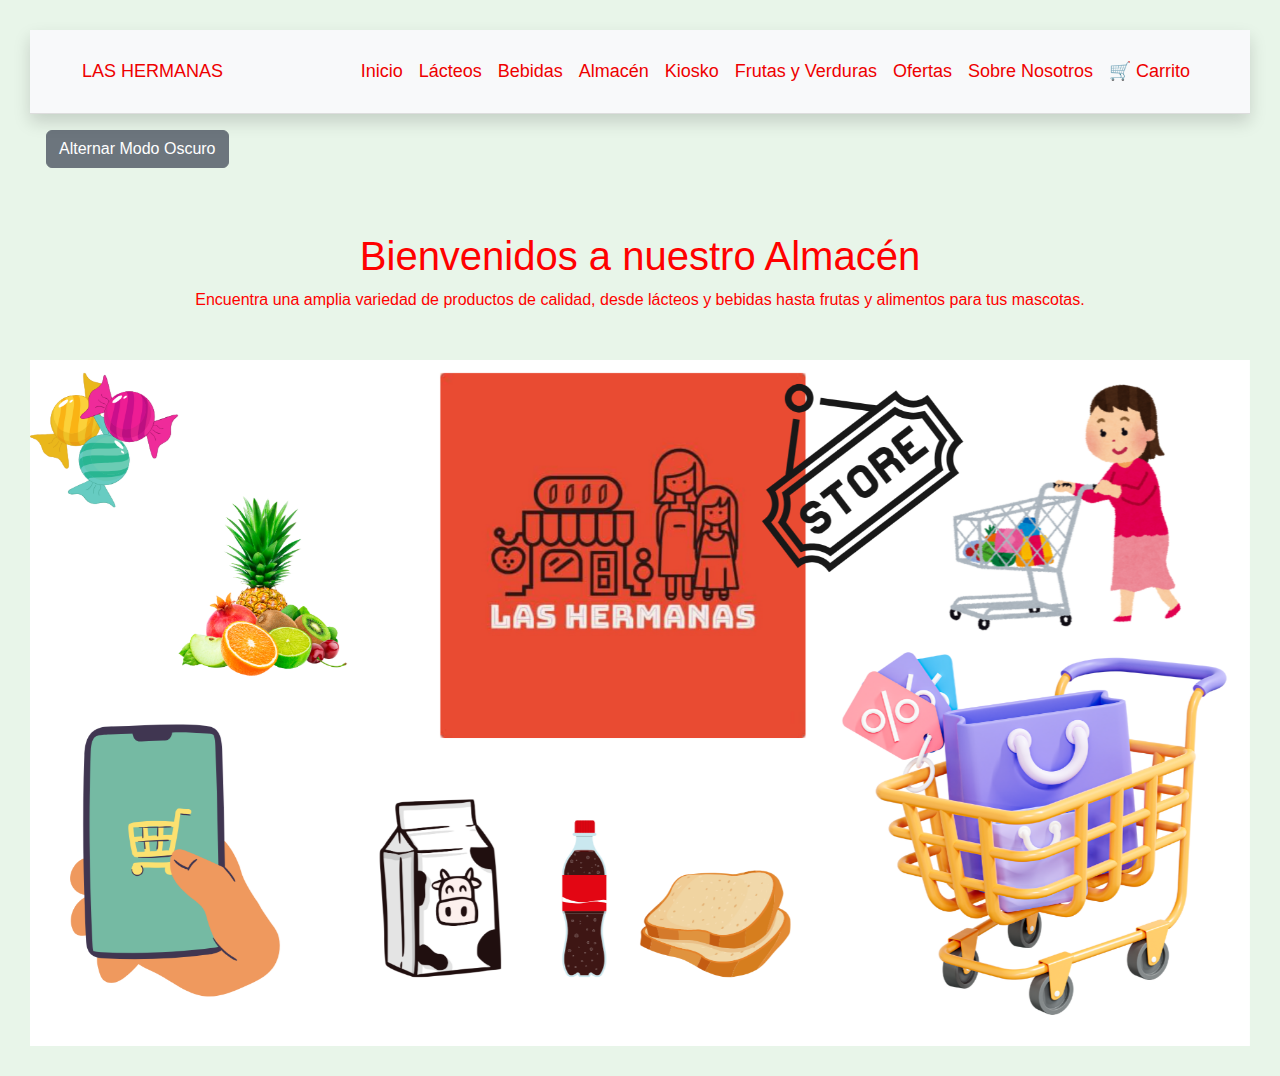
<file: index.html>
<!DOCTYPE html>
<html lang="es">
<head>
    <meta charset="UTF-8">
    <meta name="viewport" content="width=device-width, initial-scale=1.0">
    <title> Almacén - LAS HERMANAS</title>

    <!-- Meta Tags SEO -->
    <meta name="keywords" content="Almacén, Tienda, Productos, Lácteos, Bebidas, Frutas y Verduras, Kiosko, Ofertas, Calidad, Argentina">
    <meta name="description" content="Bienvenidos a LAS HERMANAS, tu almacén de confianza. Encuentra lácteos, bebidas, frutas, verduras, productos de almacén, y más con la mejor calidad.">
    <meta name="author" content="David Hipperdinger">
    <meta name="telephone" content="+5491165984426">
    <meta name="geo.placename" content="Argentina">
    <link rel="stylesheet" href="https://cdn.jsdelivr.net/npm/bootstrap@5.3.0/dist/css/bootstrap.min.css">
    <link rel="stylesheet" href="css/style.css">
</head>
<body class="index-body"> <!-- Aquí se agregó la clase 'dark-mode' -->
    <!-- Navbar -->
    <nav class="navbar navbar-expand-lg navbar-light bg-light shadow">
        <div class="container">
            <a class="navbar-brand" href="#">LAS HERMANAS</a>
            <button class="navbar-toggler" type="button" data-bs-toggle="collapse" data-bs-target="#navbarNav" aria-controls="navbarNav" aria-expanded="false" aria-label="Toggle navigation">
                <span class="navbar-toggler-icon"></span>
            </button>
            <div class="collapse navbar-collapse" id="navbarNav">
                <ul class="navbar-nav ms-auto">
                    <li class="nav-item">
                        <a class="nav-link active" href="#">Inicio</a>
                    </li>
                    <li class="nav-item">
                        <a class="nav-link" href="lacteos.html">Lácteos</a>
                    </li>
                    <li class="nav-item">
                        <a class="nav-link" href="bebidas.html">Bebidas</a>
                    </li>
                    <li class="nav-item">
                        <a class="nav-link" href="almacen.html">Almacén</a>
                    </li>
                    <li class="nav-item">
                        <a class="nav-link" href="kiosko.html">Kiosko</a>
                    </li>
                    <li class="nav-item">
                        <a class="nav-link" href="frutasyverduras.html">Frutas y Verduras</a>
                    </li>
                    <li class="nav-item">
                        <a class="nav-link" href="ofertas.html">Ofertas</a>
                    </li>
                    <li class="nav-item">
                        <a class="nav-link" href="aboutus.html">Sobre Nosotros</a>
                    </li>
                    <li class="nav-item">
                        <a class="nav-link" href="carrito.html">🛒 Carrito</a>
                    </li>
                </ul>
            </div>
        </div>
    </nav>

    <!-- Botón para alternar modo oscuro/claro -->
    <button id="toggleDarkMode" class="btn btn-secondary m-3">Alternar Modo Oscuro</button>

    <!-- Bienvenida -->
    <section class="welcome-section text-center my-5">
        <div class="container">
            <h1 class="welcome-title">Bienvenidos a nuestro Almacén</h1>
            <p class="welcome-text">Encuentra una amplia variedad de productos de calidad, desde lácteos y bebidas hasta frutas y alimentos para tus mascotas.</p>
        </div>
    </section>

    <!-- Carousel -->
    <div id="carouselExampleIndicators" class="carousel slide" data-bs-ride="carousel">
        <div class="carousel-indicators">
            <button type="button" data-bs-target="#carouselExampleIndicators" data-bs-slide-to="0" class="active" aria-current="true" aria-label="Slide 1"></button>
            <button type="button" data-bs-target="#carouselExampleIndicators" data-bs-slide-to="1" aria-label="Slide 2"></button>
            <button type="button" data-bs-target="#carouselExampleIndicators" data-bs-slide-to="2" aria-label="Slide 3"></button>
        </div>
        <div class="carousel-inner">
            <div class="carousel-item active">
                <img src="static/imgs/nuestrologo.png" class="d-block w-100" alt="Imagen Almacén 1">
            </div>
            <div class="carousel-item">
                <img src="static/imgs/carusel2.png" class="d-block w-100" alt="Imagen Almacén 2">
            </div>
            <div class="carousel-item">
                <img src="static/imgs/mediosdepago.png" class="d-block w-100" alt="Imagen Almacén 3">
            </div>
        </div>
        <button class="carousel-control-prev" type="button" data-bs-target="#carouselExampleIndicators" data-bs-slide="prev">
            <span class="carousel-control-prev-icon" aria-hidden="true"></span>
            <span class="visually-hidden">Anterior</span>
        </button>
        <button class="carousel-control-next" type="button" data-bs-target="#carouselExampleIndicators" data-bs-slide="next">
            <span class="carousel-control-next-icon" aria-hidden="true"></span>
            <span class="visually-hidden">Siguiente</span>
        </button>
    </div>


    <script src="js/carrito.js"></script>
    
    <!-- Imagen de persona con carrito animada -->

    <!-- Scripts -->
    <script src="https://cdn.jsdelivr.net/npm/bootstrap@5.3.0/dist/js/bootstrap.bundle.min.js"></script>
    <script>
        const toggleButton = document.getElementById('toggleDarkMode');
        const body = document.body;

        // Verifica el estado del modo en localStorage
        if (localStorage.getItem('dark-mode') === 'enabled') {
            body.classList.add('dark-mode');
        }

        toggleButton.addEventListener('click', () => {
            body.classList.toggle('dark-mode');
            // Guarda la preferencia en localStorage
            if (body.classList.contains('dark-mode')) {
                localStorage.setItem('dark-mode', 'enabled');
            } else {
                localStorage.setItem('dark-mode', 'disabled');
            }
        });
    </script>
</body>
</html>
</file>
<file: css/style.css>
@charset "UTF-8";
.card {
  width: 100%;
  max-width: 250px;
  border: 1px solid;
  border-radius: 8px;
  overflow: hidden;
  box-shadow: 0 2px 5px rgba(0, 0, 0, 0.1);
  transition: transform 0.2s ease-in-out;
}

.btn-primary {
  background-color: black;
  color: #fff;
  border: none;
  transition: background-color 0.3s ease-in-out;
}
.btn-primary:hover {
  background-color: hsl(0, 0%, -10%);
}

.btn-danger {
  background-color: red;
  color: #fff;
}
.btn-danger:hover {
  background-color: #cc0000;
}

/* Estilos para Mobile (hasta 600px) */
/* Estilos para Tablet (601px a 1024px) */
/* Estilos para Desktop (a partir de 1025px) */
.index-body {
  font-family: "Segoe UI", Tahoma, Geneva, Verdana, sans-serif;
  background-color: #e8f5e9;
  color: red;
  margin: 0;
  padding: 0;
}
@media screen and (max-width: 600px) {
  .index-body {
    padding: 10px;
  }
}
@media screen and (min-width: 601px) and (max-width: 1024px) {
  .index-body {
    padding: 20px;
  }
}
@media screen and (min-width: 1025px) {
  .index-body {
    padding: 30px;
  }
}

.navbar {
  border-bottom: 1px solid black;
  background-color: black;
  box-shadow: 0px 2px 4px rgba(0, 0, 0, 0.1);
}
@media screen and (max-width: 600px) {
  .navbar {
    padding: 10px 15px;
  }
}
@media screen and (min-width: 601px) and (max-width: 1024px) {
  .navbar {
    padding: 15px 20px;
  }
}
@media screen and (min-width: 1025px) {
  .navbar {
    padding: 20px 30px;
  }
}

.navbar-brand,
.nav-link {
  color: rgb(238, 0, 0) !important;
  font-weight: 500;
}
@media screen and (max-width: 600px) {
  .navbar-brand,
  .nav-link {
    font-size: 14px;
  }
}
@media screen and (min-width: 601px) and (max-width: 1024px) {
  .navbar-brand,
  .nav-link {
    font-size: 16px;
  }
}
@media screen and (min-width: 1025px) {
  .navbar-brand,
  .nav-link {
    font-size: 18px;
  }
}

.nav-link:hover {
  color: black !important;
}
@media screen and (max-width: 600px) {
  .nav-link:hover {
    color: black;
    text-decoration: underline;
  }
}
@media screen and (min-width: 601px) and (max-width: 1024px) {
  .nav-link:hover {
    color: black;
    text-decoration: none;
  }
}
@media screen and (min-width: 1025px) {
  .nav-link:hover {
    color: black;
    text-decoration: none;
    font-weight: bold;
  }
}

/* Estilos para los enlaces del navbar */
.nav-link {
  display: inline-block; /* Asegura que la rotación funcione correctamente */
  transition: transform 0.5s ease; /* Transición suave */
}

/* Efecto de rotación al pasar el mouse */
.nav-link:hover {
  transform: rotate(360deg);
}

.product-grid {
  display: grid;
  grid-template-columns: repeat(auto-fill, minmax(250px, 1fr));
  gap: 20px;
  margin-bottom: 40px;
  justify-items: center;
}
@media screen and (max-width: 600px) {
  .product-grid {
    grid-template-columns: repeat(auto-fill, minmax(150px, 1fr));
    gap: 15px;
    margin-bottom: 20px;
  }
}
@media screen and (min-width: 601px) and (max-width: 1024px) {
  .product-grid {
    grid-template-columns: repeat(auto-fill, minmax(200px, 1fr));
    gap: 18px;
    margin-bottom: 30px;
  }
}
@media screen and (min-width: 1025px) {
  .product-grid {
    grid-template-columns: repeat(auto-fill, minmax(250px, 1fr));
    gap: 20px;
    margin-bottom: 40px;
  }
}

.card:hover {
  transform: scale(1.05);
}
@media screen and (max-width: 600px) {
  .card {
    max-width: 150px;
    padding: 10px;
  }
}
@media screen and (min-width: 601px) and (max-width: 1024px) {
  .card {
    max-width: 200px;
    padding: 15px;
  }
}
@media screen and (min-width: 1025px) {
  .card {
    max-width: 250px;
    padding: 20px;
  }
}

/* Sección Sobre Nosotros */
.about-section {
  padding: 50px;
  background-color: #f8f9fa;
  color: red;
}
@media screen and (max-width: 600px) {
  .about-section {
    padding: 20px;
  }
  .about-section h1 {
    font-size: 1.8rem;
  }
  .about-section p {
    font-size: 1rem;
  }
}
@media screen and (min-width: 601px) and (max-width: 1024px) {
  .about-section {
    padding: 30px;
  }
  .about-section h1 {
    font-size: 2.2rem;
  }
  .about-section p {
    font-size: 1.1rem;
  }
}
@media screen and (min-width: 1025px) {
  .about-section {
    padding: 50px;
  }
  .about-section h1 {
    font-size: 2.5rem;
  }
  .about-section p {
    font-size: 1.2rem;
  }
}

/* Sección Redes Sociales */
.social-section {
  padding: 40px 0;
  background-color: #000;
  color: rgb(238, 0, 0);
}
.social-section h2 {
  font-size: 2rem;
  margin-bottom: 20px;
}
@media screen and (max-width: 600px) {
  .social-section h2 {
    font-size: 1.5rem;
  }
}
@media screen and (min-width: 601px) and (max-width: 1024px) {
  .social-section h2 {
    font-size: 1.8rem;
  }
}
@media screen and (min-width: 1025px) {
  .social-section h2 {
    font-size: 2rem;
  }
}

/* Contenedor de Redes Sociales */
.social-container {
  display: flex;
  justify-content: center;
  gap: 30px;
  margin-top: 20px;
}
@media screen and (max-width: 600px) {
  .social-container {
    flex-direction: column;
    gap: 20px;
  }
}
@media screen and (min-width: 601px) and (max-width: 1024px) {
  .social-container {
    flex-direction: row;
    gap: 25px;
  }
}
@media screen and (min-width: 1025px) {
  .social-container {
    flex-direction: row;
    gap: 30px;
  }
}

/* Enlaces de Redes Sociales */
.social-link {
  display: flex;
  flex-direction: column;
  align-items: center;
  text-decoration: none;
  color: rgb(238, 0, 0);
  font-size: 1.2rem;
  transition: color 0.3s ease;
}
.social-link:hover {
  color: #e8f5e9;
}
.social-link img {
  width: 100px;
  height: 100px;
  object-fit: cover;
  border-radius: 10px;
  margin-bottom: 10px;
  animation: jump 1s ease-in-out infinite;
}
@media screen and (max-width: 600px) {
  .social-link img {
    width: 80px;
    height: 80px;
  }
}
@media screen and (min-width: 601px) and (max-width: 1024px) {
  .social-link img {
    width: 90px;
    height: 90px;
  }
}
@media screen and (min-width: 1025px) {
  .social-link img {
    width: 100px;
    height: 100px;
  }
}

/* Animación de salto */
@keyframes jump {
  0%, 100% {
    transform: translateY(0);
  }
  50% {
    transform: translateY(-10px);
  }
}
.product-grid {
  display: grid;
  grid-template-columns: repeat(auto-fill, minmax(250px, 1fr));
  gap: 20px;
  margin-bottom: 40px;
  justify-items: center;
}
@media screen and (max-width: 600px) {
  .product-grid {
    grid-template-columns: repeat(auto-fill, minmax(150px, 1fr));
    gap: 15px;
    margin-bottom: 20px;
  }
}
@media screen and (min-width: 601px) and (max-width: 1024px) {
  .product-grid {
    grid-template-columns: repeat(auto-fill, minmax(200px, 1fr));
    gap: 18px;
    margin-bottom: 30px;
  }
}
@media screen and (min-width: 1025px) {
  .product-grid {
    grid-template-columns: repeat(auto-fill, minmax(250px, 1fr));
    gap: 20px;
    margin-bottom: 40px;
  }
}

.card:hover {
  transform: scale(1.05);
}
@media screen and (max-width: 600px) {
  .card {
    max-width: 150px;
    padding: 10px;
  }
}
@media screen and (min-width: 601px) and (max-width: 1024px) {
  .card {
    max-width: 200px;
    padding: 15px;
  }
}
@media screen and (min-width: 1025px) {
  .card {
    max-width: 250px;
    padding: 20px;
  }
}

.product-grid {
  display: grid;
  grid-template-columns: repeat(auto-fill, minmax(250px, 1fr));
  gap: 20px;
  margin-bottom: 40px;
  justify-items: center;
}
@media screen and (max-width: 600px) {
  .product-grid {
    grid-template-columns: repeat(auto-fill, minmax(150px, 1fr));
    gap: 15px;
    margin-bottom: 20px;
  }
}
@media screen and (min-width: 601px) and (max-width: 1024px) {
  .product-grid {
    grid-template-columns: repeat(auto-fill, minmax(200px, 1fr));
    gap: 18px;
    margin-bottom: 30px;
  }
}
@media screen and (min-width: 1025px) {
  .product-grid {
    grid-template-columns: repeat(auto-fill, minmax(250px, 1fr));
    gap: 20px;
    margin-bottom: 40px;
  }
}

.card:hover {
  transform: scale(1.05);
}
@media screen and (max-width: 600px) {
  .card {
    max-width: 150px;
    padding: 10px;
  }
}
@media screen and (min-width: 601px) and (max-width: 1024px) {
  .card {
    max-width: 200px;
    padding: 15px;
  }
}
@media screen and (min-width: 1025px) {
  .card {
    max-width: 250px;
    padding: 20px;
  }
}

.product-grid {
  display: grid;
  grid-template-columns: repeat(auto-fill, minmax(250px, 1fr));
  gap: 20px;
  margin-bottom: 40px;
  justify-items: center;
}
@media screen and (max-width: 600px) {
  .product-grid {
    grid-template-columns: repeat(auto-fill, minmax(150px, 1fr));
    gap: 15px;
    margin-bottom: 20px;
  }
}
@media screen and (min-width: 601px) and (max-width: 1024px) {
  .product-grid {
    grid-template-columns: repeat(auto-fill, minmax(200px, 1fr));
    gap: 18px;
    margin-bottom: 30px;
  }
}
@media screen and (min-width: 1025px) {
  .product-grid {
    grid-template-columns: repeat(auto-fill, minmax(250px, 1fr));
    gap: 20px;
    margin-bottom: 40px;
  }
}

.card:hover {
  transform: scale(1.05);
}
@media screen and (max-width: 600px) {
  .card {
    max-width: 150px;
    padding: 10px;
  }
}
@media screen and (min-width: 601px) and (max-width: 1024px) {
  .card {
    max-width: 200px;
    padding: 15px;
  }
}
@media screen and (min-width: 1025px) {
  .card {
    max-width: 250px;
    padding: 20px;
  }
}

.product-grid {
  display: grid;
  grid-template-columns: repeat(auto-fill, minmax(250px, 1fr));
  gap: 20px;
  margin-bottom: 40px;
  justify-items: center;
}
@media screen and (max-width: 600px) {
  .product-grid {
    grid-template-columns: repeat(auto-fill, minmax(150px, 1fr));
    gap: 15px;
    margin-bottom: 20px;
  }
}
@media screen and (min-width: 601px) and (max-width: 1024px) {
  .product-grid {
    grid-template-columns: repeat(auto-fill, minmax(200px, 1fr));
    gap: 18px;
    margin-bottom: 30px;
  }
}
@media screen and (min-width: 1025px) {
  .product-grid {
    grid-template-columns: repeat(auto-fill, minmax(250px, 1fr));
    gap: 20px;
    margin-bottom: 40px;
  }
}

.card:hover {
  transform: scale(1.05);
}
@media screen and (max-width: 600px) {
  .card {
    max-width: 150px;
    padding: 10px;
  }
}
@media screen and (min-width: 601px) and (max-width: 1024px) {
  .card {
    max-width: 200px;
    padding: 15px;
  }
}
@media screen and (min-width: 1025px) {
  .card {
    max-width: 250px;
    padding: 20px;
  }
}

/* Estilo para el cuerpo de la página de ofertas */
.ofertas-body {
  font-family: "Segoe UI", Tahoma, Geneva, Verdana, sans-serif;
  background-color: #e8f5e9;
  color: red;
  margin: 0;
  padding: 0;
}
@media screen and (max-width: 600px) {
  .ofertas-body {
    padding: 10px;
  }
}
@media screen and (min-width: 601px) and (max-width: 1024px) {
  .ofertas-body {
    padding: 20px;
  }
}
@media screen and (min-width: 1025px) {
  .ofertas-body {
    padding: 30px;
  }
}

/* Navbar */
.navbar {
  border-bottom: 1px solid #ddd;
  background-color: black;
  box-shadow: 0px 2px 4px rgba(0, 0, 0, 0.1);
}
@media screen and (max-width: 600px) {
  .navbar {
    padding: 10px 15px;
  }
}
@media screen and (min-width: 601px) and (max-width: 1024px) {
  .navbar {
    padding: 15px 20px;
  }
}
@media screen and (min-width: 1025px) {
  .navbar {
    padding: 20px 30px;
  }
}

/* Estilos para la marca y enlaces de navegación */
.navbar-brand,
.nav-link {
  color: rgb(238, 0, 0) !important;
  font-weight: 500;
}
@media screen and (max-width: 600px) {
  .navbar-brand,
  .nav-link {
    font-size: 14px;
  }
}
@media screen and (min-width: 601px) and (max-width: 1024px) {
  .navbar-brand,
  .nav-link {
    font-size: 16px;
  }
}
@media screen and (min-width: 1025px) {
  .navbar-brand,
  .nav-link {
    font-size: 18px;
  }
}

/* Hover de los enlaces de navegación */
.nav-link:hover {
  color: black !important;
}
@media screen and (max-width: 600px) {
  .nav-link:hover {
    color: black;
    text-decoration: underline;
  }
}
@media screen and (min-width: 601px) and (max-width: 1024px) {
  .nav-link:hover {
    color: black;
    text-decoration: none;
  }
}
@media screen and (min-width: 1025px) {
  .nav-link:hover {
    color: black;
    text-decoration: none;
    font-weight: bold;
  }
}

/* Grid de productos */
.product-grid {
  display: grid;
  grid-template-columns: repeat(auto-fill, minmax(250px, 1fr));
  gap: 20px;
  margin-bottom: 40px;
  justify-items: center;
}
@media screen and (max-width: 600px) {
  .product-grid {
    grid-template-columns: repeat(auto-fill, minmax(150px, 1fr));
    gap: 15px;
  }
}
@media screen and (min-width: 601px) and (max-width: 1024px) {
  .product-grid {
    grid-template-columns: repeat(auto-fill, minmax(200px, 1fr));
    gap: 18px;
  }
}
@media screen and (min-width: 1025px) {
  .product-grid {
    grid-template-columns: repeat(auto-fill, minmax(250px, 1fr));
    gap: 20px;
  }
}

/* Estilos para las tarjetas de productos */
.card {
  border: 1px solid #ddd;
}
.card:hover {
  transform: scale(1.05);
}
@media screen and (max-width: 600px) {
  .card {
    max-width: 150px;
    padding: 10px;
  }
}
@media screen and (min-width: 601px) and (max-width: 1024px) {
  .card {
    max-width: 200px;
    padding: 15px;
  }
}
@media screen and (min-width: 1025px) {
  .card {
    max-width: 250px;
    padding: 20px;
  }
}

/* Estilos para tarjetas con borde de oferta */
.card.border-warning {
  border-color: black;
}

/* Estilos para los títulos de las tarjetas */
.card-title {
  font-size: 1.1rem;
  color: red;
}
@media screen and (max-width: 600px) {
  .card-title {
    font-size: 1rem;
  }
}
@media screen and (min-width: 601px) and (max-width: 1024px) {
  .card-title {
    font-size: 1.1rem;
  }
}
@media screen and (min-width: 1025px) {
  .card-title {
    font-size: 1.2rem;
  }
}

/* Estilos para los textos dentro de las tarjetas */
.card-text {
  font-size: 0.9rem;
}
.card-text.text-decoration-line-through {
  color: red;
}
.card-text.text-danger {
  color: black;
}
@media screen and (max-width: 600px) {
  .card-text {
    font-size: 0.8rem;
  }
}
@media screen and (min-width: 601px) and (max-width: 1024px) {
  .card-text {
    font-size: 0.9rem;
  }
}
@media screen and (min-width: 1025px) {
  .card-text {
    font-size: 1rem;
  }
}

/* Estilos para botones */
.btn-primary {
  background-color: black;
  color: rgb(238, 0, 0);
  border: none;
  padding: 0.5rem 1rem;
  border-radius: 5px;
  cursor: pointer;
  transition: background-color 0.3s ease-in-out;
}
.btn-primary:hover {
  background-color: hsl(0, 0%, -10%);
}
@media screen and (max-width: 600px) {
  .btn-primary {
    font-size: 0.8rem;
  }
}
@media screen and (min-width: 601px) and (max-width: 1024px) {
  .btn-primary {
    font-size: 0.9rem;
  }
}
@media screen and (min-width: 1025px) {
  .btn-primary {
    font-size: 1rem;
  }
}

.btn-danger {
  background-color: black;
  color: rgb(238, 0, 0);
  border: none;
  padding: 0.5rem 1rem;
  border-radius: 5px;
  cursor: pointer;
  transition: background-color 0.3s ease-in-out;
}
.btn-danger:hover {
  background-color: hsl(0, 0%, -10%);
}
@media screen and (max-width: 600px) {
  .btn-danger {
    font-size: 0.8rem;
  }
}
@media screen and (min-width: 601px) and (max-width: 1024px) {
  .btn-danger {
    font-size: 0.9rem;
  }
}
@media screen and (min-width: 1025px) {
  .btn-danger {
    font-size: 1rem;
  }
}

/* Modo oscuro */
.dark-mode {
  background-color: #000;
  color: rgb(238, 0, 0);
}

.dark-mode .navbar {
  background-color: #000;
}

.dark-mode .btn-secondary {
  background-color: #000;
}

.dark-mode .btn-secondary:hover {
  background-color: #333;
}

/*# sourceMappingURL=style.css.map */

#mensaje-carrito {
  position: fixed;
  top: 20px;
  left: 50%;
  transform: translateX(-50%);
  background-color: rgba(40, 167, 69, 0.9); /* Verde Bootstrap */
  color: white;
  padding: 10px 20px;
  border-radius: 5px;
  font-size: 16px;
  font-weight: bold;
  opacity: 0;
  transition: opacity 0.5s ease-in-out;
  z-index: 1000;
}

#mensaje-carrito.mostrar {
  opacity: 1;
}
</file>
